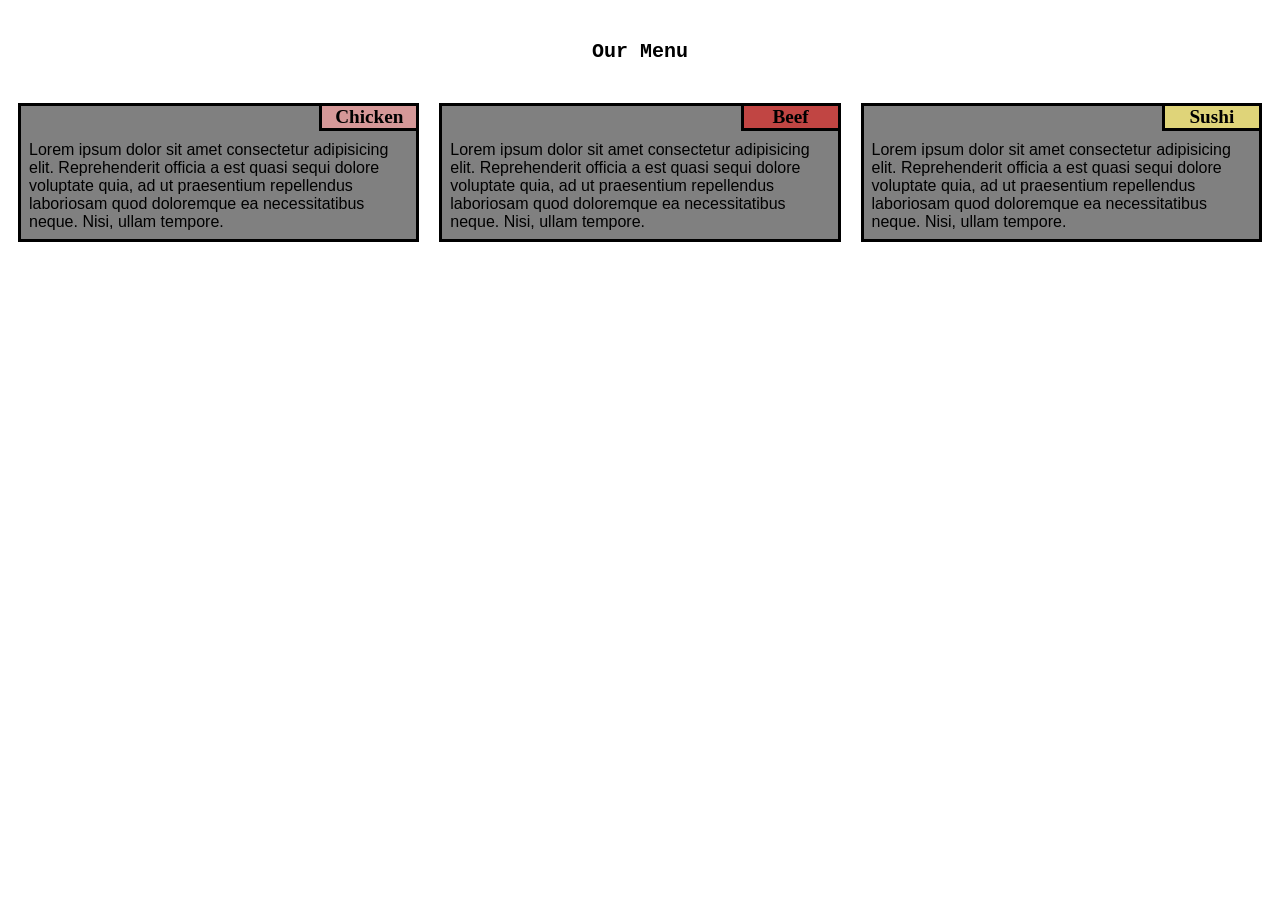
<file: index.htm>
<!DOCTYPE html>
<html lang="en">
<head>
    <meta charset="UTF-8">
    <meta name="viewport" content="width=device-width, initial-scale=1.0">
    <title>Module 2 Assignment</title>
    <link rel="stylesheet" href="style.css">
</head>
<body>
    <h2> Our Menu</h2>
    <section class="column-lg-4 colmn-md-6 colmn-sm-12">
        <div>
            <p class="sub">Chicken</p>
            <p class="sub1">
                Lorem ipsum dolor sit amet consectetur adipisicing elit. 
                Reprehenderit officia a est quasi sequi dolore voluptate quia, 
                ad ut praesentium repellendus laboriosam quod doloremque ea necessitatibus neque. 
                Nisi, ullam tempore.
            </p>
        </div>
    </section>  

    <section class="column-lg-4 colmn-md-6 colmn-sm-12">
        <div>
            <p class="subB">Beef</p>
            <p class="sub1">
                Lorem ipsum dolor sit amet consectetur adipisicing elit. 
                Reprehenderit officia a est quasi sequi dolore voluptate quia, 
                ad ut praesentium repellendus laboriosam quod doloremque ea necessitatibus neque. 
                Nisi, ullam tempore.
            </p>
        </div>
    </section> 

    <section class="column-lg-4 colmn-md-6 colmn-sm-12">
        <div>
            <p class="subS">Sushi</p>
            <p class="sub1">
                Lorem ipsum dolor sit amet consectetur adipisicing elit. 
                Reprehenderit officia a est quasi sequi dolore voluptate quia, 
                ad ut praesentium repellendus laboriosam quod doloremque ea necessitatibus neque. 
                Nisi, ullam tempore.
            </p>
        </div>
    </section>  

</body>
</html>
</file>
<file: style.css>
* {
    box-sizing: border-box;
}


h2 {
    text-align: center;
    font-size: 20px;
    margin-top: 40px;
    margin-bottom: 30px;
    font-family: 'Courier New', Courier, monospace;
}

section {
    position: relative;
    padding: 10px;
    width: 90%;
}

p {
    position: relative;
    clear: right;
}

div {
    position: relative;
    background-color: gray;
    border: 3.5px solid black;
    width: 100%;
    margin-left: auto;
    margin-right: auto;
    margin-bottom: auto;
}

.sub {
    float: right;
    border: 3.5px solid black;
    margin: -3px -3px 5px;
    font-weight: bold;
    text-align: center;
    font-size: 120%;
    width: 100px;
    background-color: rgba(213,152,152,255);
}
.subB {
    float: right;
    border: 3.5px solid black;
    margin: -3px -3px 5px;
    font-weight: bold;
    text-align: center;
    font-size: 120%;
    width: 100px;
    background-color: rgba(193,69,67,255);
}
.subS {
    float: right;
    border: 3.5px solid black;
    margin: -3px -3px 5px;
    font-weight: bold;
    text-align: center;
    font-size: 120%;
    width: 100px;
    background-color: rgb(223, 212, 121);
}
.sub1 {
    padding: 5px;
    border: none;
    font-family: Helvetica;
    color: black;
    margin: 3px ;
    overflow: auto;
}

@media (min-width: 992px) {
    .column-lg-4 {
        float: left;
        width: 33.33%;
    }
}


@media (min-width: 768px) and (max-width: 991px) {
    .colmn-md-6 {
        float: left;
        width: 50%;
        margin-left: auto;
        margin-right: auto;
    }

    .colmn-md-12 {
        float: left;
        width: 100%;
        margin-left: auto;
        margin-right: auto;
    }
}

@media (max-width: 767px) {
    .colmn-sm-12 {
        float: left;
        width: 100%;
    }
}
</file>
